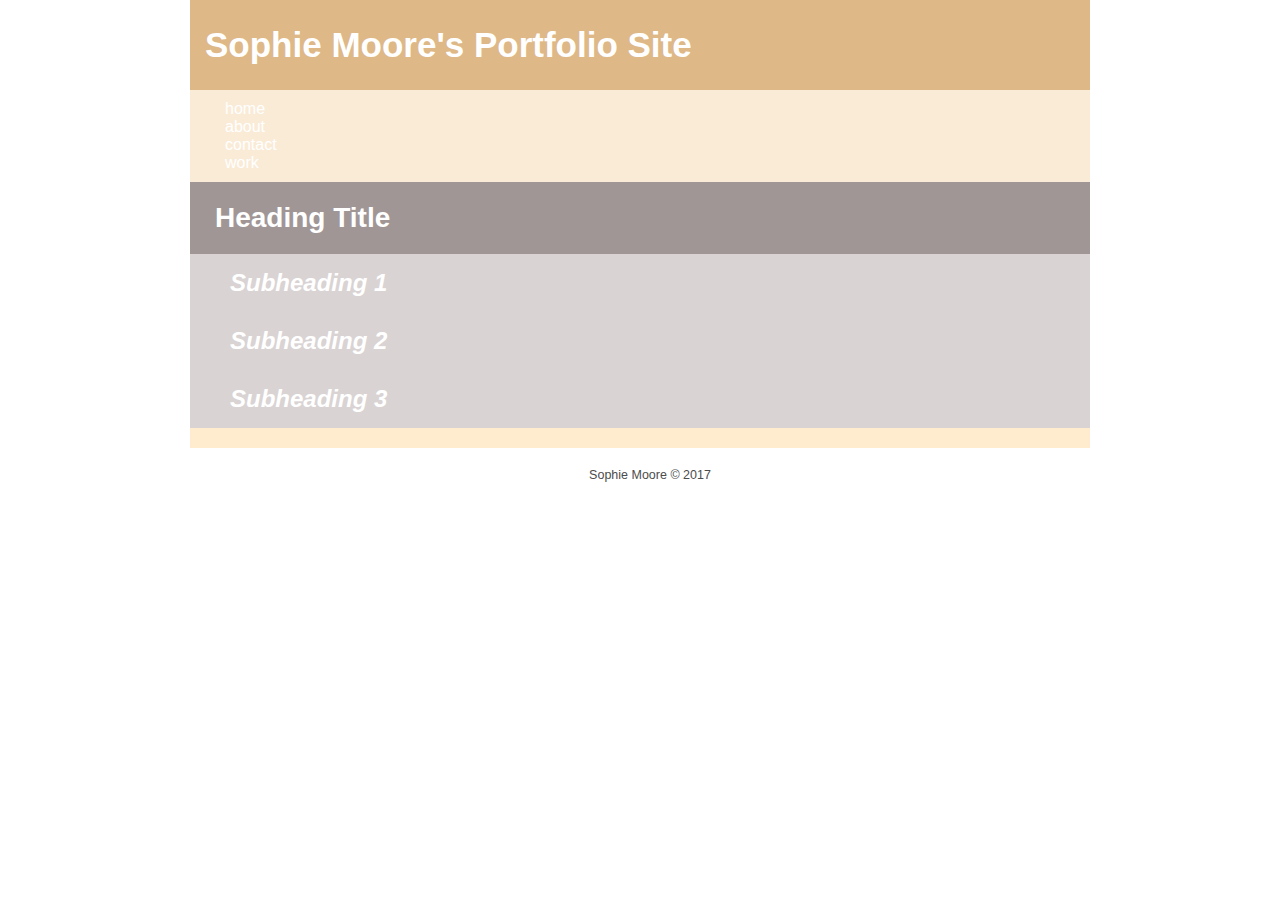
<file: index.html>
<DOCTYPE html>
<html> 
<head>
    <meta charset="utf-8" />
    <title>Sophie Moore's Portfolio Site</title>
    <link rel="stylesheet" href="styles.css" media="all">
    
    </head>
   
    
    
    


    
<body> 
    <header>
        <h1> Sophie Moore's Portfolio Site</h1>
    
        <nav>
        <ul>
            <li><a class="nav-links" href="index.html">home</a></li>
            <li><a class="nav-links" href="about.html">about</a></li>
            <li><a class="nav-links" href="contact.html">contact</a></li>
            <li><a class="nav-links" href="work.html">work</a></li>
        </ul>
        </nav>
    
    </header>
    
    <article>
        <h2>Heading Title</h2>
        
        <section>
        <h3> Subheading 1</h3>
        </section>
            
        <section>
        <h3> Subheading 2</h3>
        </section>
        
        <section>
        <h3> Subheading 3</h3>
        </section>
        
        
    </article>
    
    </body>    
    
    <footer><p><small>Sophie Moore &copy; 2017</small></p> </footer>
    
    
    
</html>
</file>
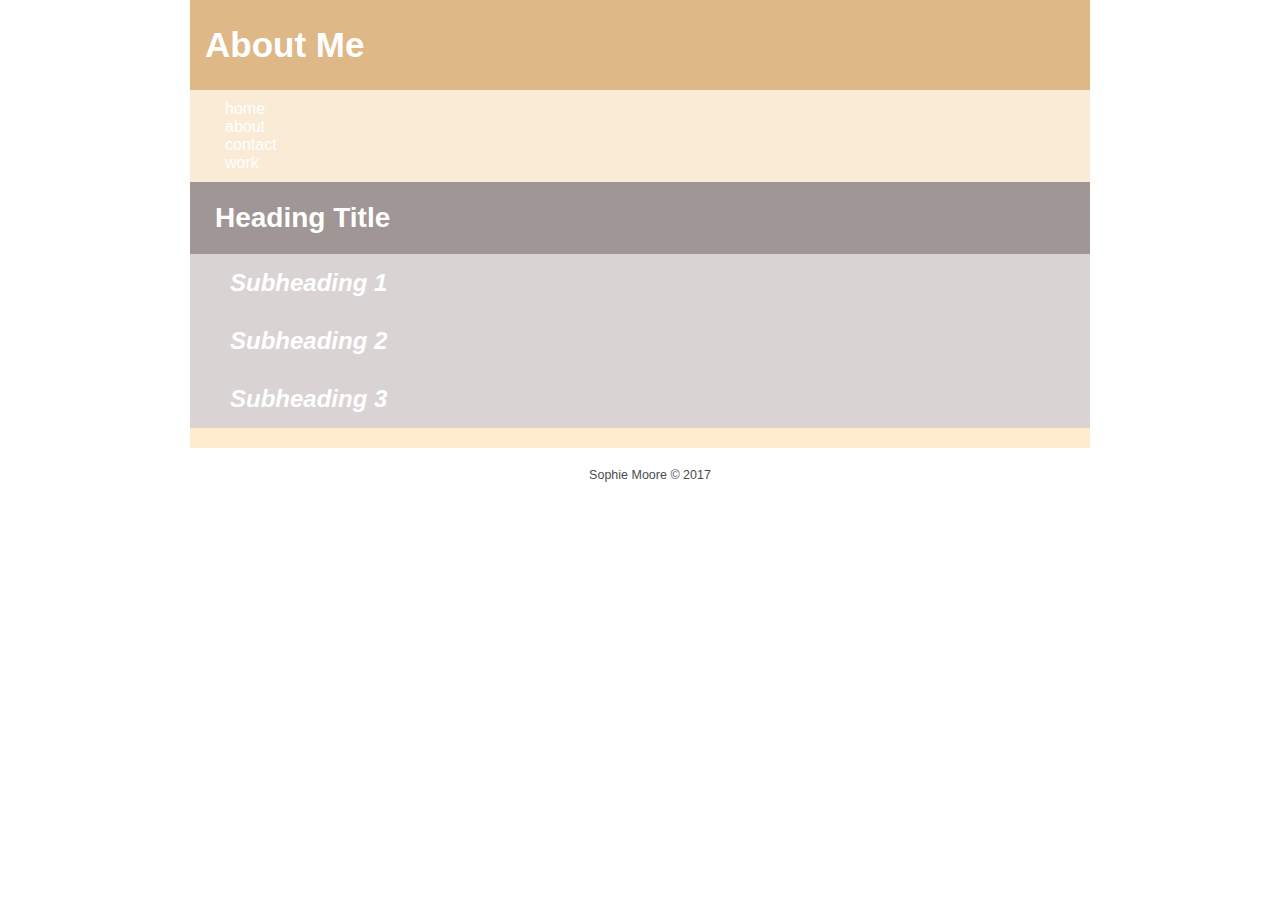
<file: About.html>
<DOCTYPE html>
<html> 
<head>
    <meta charset="utf-8" />
    <title>Sophie Moore's Portfolio Site</title>
    <link rel="stylesheet" href="styles.css" media="all">
    
    </head>
   
    
    
    
    
<body> 
    <header>
        <h1> About Me</h1>
    
        <nav>
        <ul>
            <li><a class="nav-links" href="index.html">home</a></li>
            <li><a class="nav-links" href="about.html">about</a></li>
            <li><a class="nav-links" href="contact.html">contact</a></li>
            <li><a class="nav-links" href="work.html">work</a></li>
        </ul>
        </nav>
    
    </header>
    
    <article>
        <h2>Heading Title</h2>
        
        <section>
        <h3> Subheading 1</h3>
        </section>
            
        <section>
        <h3> Subheading 2</h3>
        </section>
        
        <section>
        <h3> Subheading 3</h3>
        </section>
        
        
    </article>
    
    </body>    
    
    <footer><p><small>Sophie Moore &copy; 2017</small></p> </footer>
    
    
    
</html>
</file>
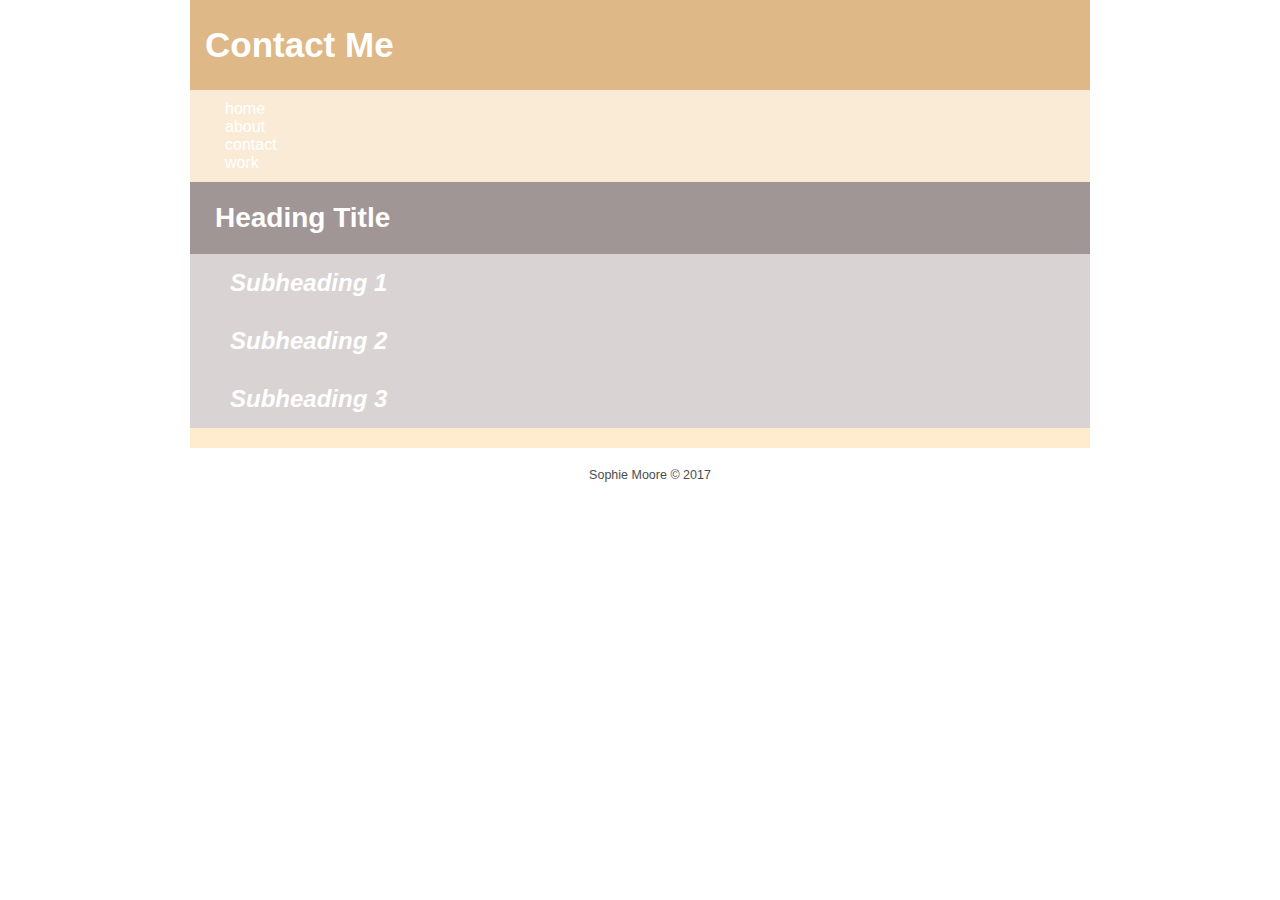
<file: Contact.html>
<DOCTYPE html>
<html> 
<head>
    <meta charset="utf-8" />
    <title>Sophie Moore's Portfolio Site</title>
    <link rel="stylesheet" href="styles.css" media="all">
    
    </head>
   
    
    
    


    
<body> 
    <header>
        <h1> Contact Me</h1>
    
        <nav>
        <ul>
            <li><a class="nav-links" href="index.html">home</a></li>
            <li><a class="nav-links" href="about.html">about</a></li>
            <li><a class="nav-links" href="contact.html">contact</a></li>
            <li><a class="nav-links" href="work.html">work</a></li>
        </ul>
        </nav>
    
    </header>
    
    <article>
        <h2>Heading Title</h2>
        
        <section>
        <h3> Subheading 1</h3>
        </section>
            
        <section>
        <h3> Subheading 2</h3>
        </section>
        
        <section>
        <h3> Subheading 3</h3>
        </section>
        
        
    </article>
    
    </body>    
    
    <footer><p><small>Sophie Moore &copy; 2017</small></p> </footer>
    
    
    
</html>
</file>
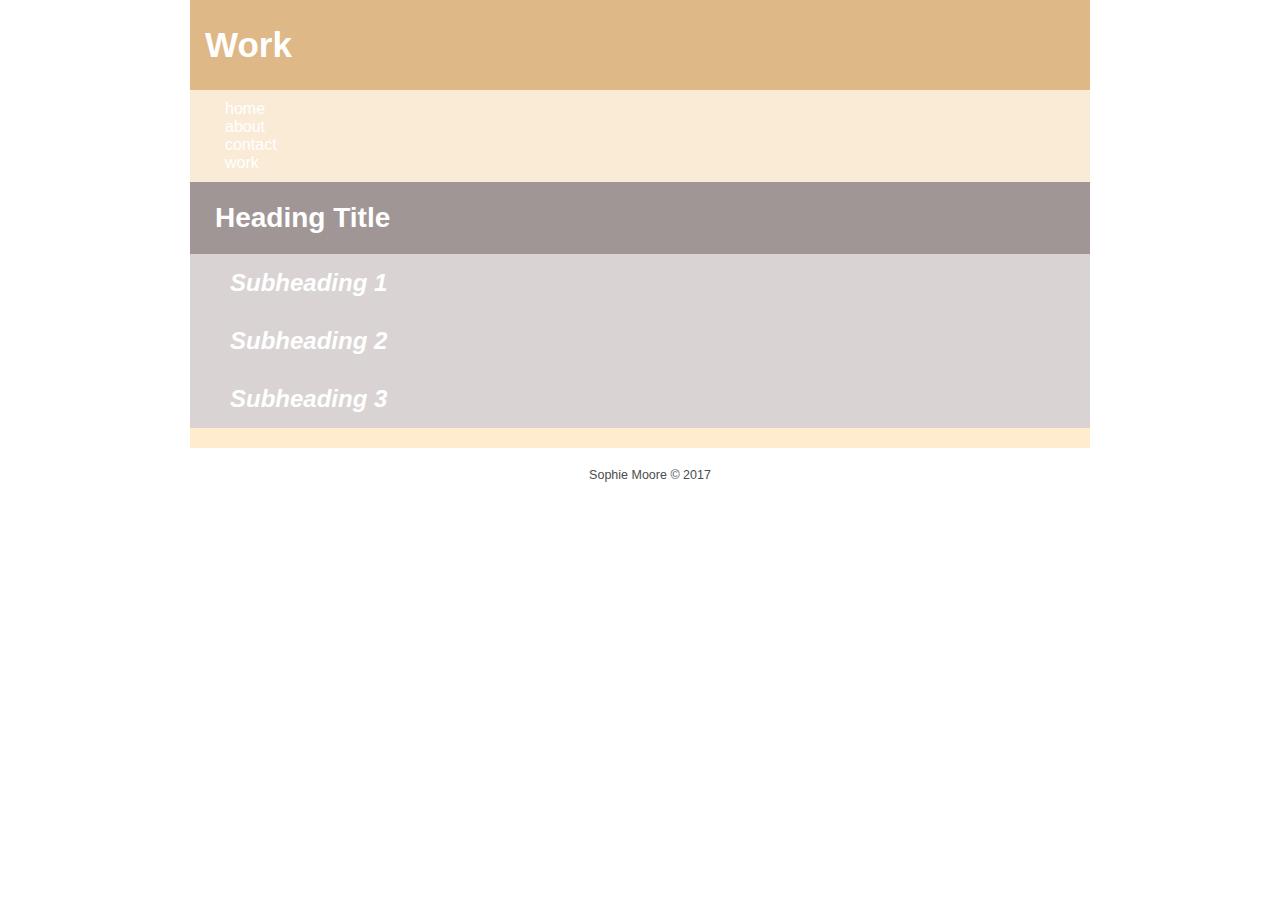
<file: Work.html>
<DOCTYPE html>
<html> 
<head>
    <meta charset="utf-8" />
    <title>Sophie Moore's Portfolio Site</title>
    <link rel="stylesheet" href="styles.css" media="all">
    
    </head>
    
<body> 
    <header>
        <h1> Work</h1>
    
        <nav>
        <ul>
            <li><a class="nav-links" href="index.html">home</a></li>
            <li><a class="nav-links" href="about.html">about</a></li>
            <li><a class="nav-links" href="contact.html">contact</a></li>
            <li><a class="nav-links" href="work.html">work</a></li>
        </ul>
        </nav>
    
    </header>
    
    <article>
        <h2>Heading Title</h2>
        
        <section>
        <h3> Subheading 1</h3>
        </section>
            
        <section>
        <h3> Subheading 2</h3>
        </section>
        
        <section>
        <h3> Subheading 3</h3>
        </section>
        
        
    </article>
    
    </body>    
    
    <footer><p><small>Sophie Moore &copy; 2017</small></p> </footer>
    
    
    
</html>
</file>
<file: styles.css>
*{
    margin:0;
    padding:0;
}

body {
    font-family: Geneva, Tahoma, Verdana, sans-serif;
    font-size: 100%;
    margin: 0 auto;
    width: 900px;

}

header {
    background-color: #FAEBD7;
}


nav {
    background-color: #FAEBD7;
    padding-bottom: 10px;
    padding-left: 35px;
    padding-top: 10px;

/*
    margin-top: -25px;
    margin-bottom: -25px;
*/
}

li {
list-style-type: none;
}


.nav-links:link {
    color: #FFF;
    text-decoration:none;
    
}

.nav-links:visited {
    color: #FFF;
    text-decoration:none;
}

.nav-links:hover {
    color: lightblue;
}

.current-page {
    font-size: 1.4em;
    font-weight: bold;
}

article {
    background-color: #FFEBCD;
    padding-bottom: 20px; 
}

.reference-image {
    left: 150px;
    padding: 10px 10px 15px 0;
    position: relative;
}

h1 {
    background-color: #DEB887;
    color: #FFF;
    font-family: "Gill Sans", "Gill Sans MT", Calibri, sans-serif;
    font-size: 2.1875em;
    padding: 25px 25px 25px 15px;
}

h2 {
    background-color:#A19696;
    color: #FFF;
    font-family: "Gill Sans", "Gill Sans MT", Calibri, sans-serif;
    font-size: 1.75em;
    padding-bottom: 20px;
    padding-left: 25px;
    padding-top: 20px;
}

h3 {
    background-color:#D9D3D3;
    color: #FFF;
    font-family: "Gill Sans", "Gill Sans MT", Calibri, sans-serif;
    font-size: 1.5em;
    font-style: oblique;
    padding-bottom: 15px;
    padding-left: 40px;
    padding-top: 15px;

}
p {
    color: #4C4C4C;
    font-size: .9375em;
    padding: 20px;
    padding-left: 40px;
}

footer{
    text-align: center;
}
</file>
